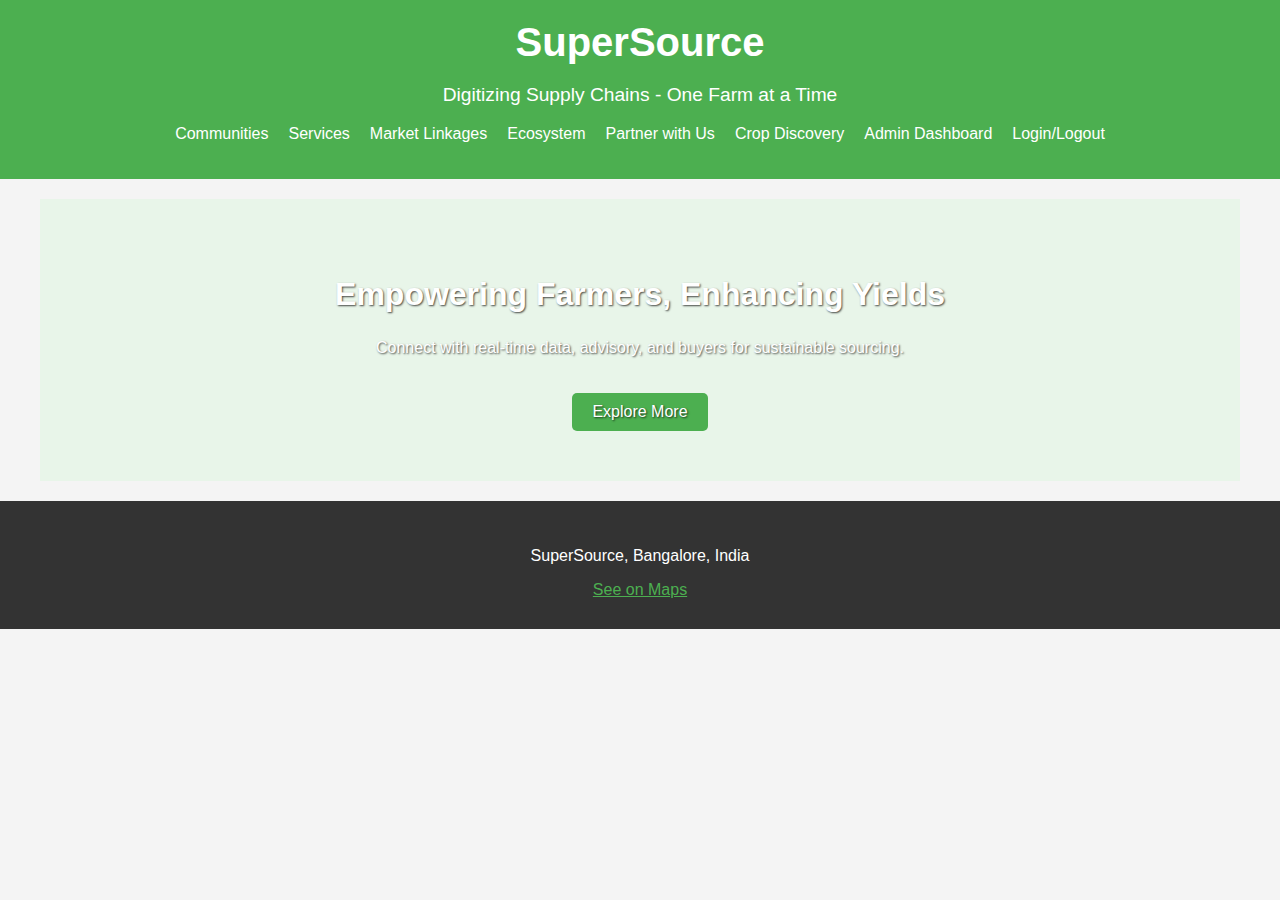
<file: index.html>
<html lang="en">
<head>
<meta charset="UTF-8">
<meta name="viewport" content="width=device-width, initial-scale=1.0">
<title>SuperSource - Streamlining Fresh Produce Supply Chains</title>
<link rel="icon" type="image/png" href="https://inc42.com/wp-content/uploads/2022/02/Social-agritech.png">
<link rel="stylesheet" href="styles.css">
</head>
<body>
<header>
<div class="container">
<h1 id="logo">SuperSource</h1>
<p class="subtitle">Digitizing Supply Chains - One Farm at a Time</p>
<nav>
<ul>
<li><a href="#communities" data-module="communities">Communities</a></li>
<li><a href="#services" data-module="services">Services</a></li>
<li><a href="#linkages" data-module="linkages">Market Linkages</a></li>
<li><a href="#ecosystem" data-module="ecosystem">Ecosystem</a></li>
<li><a href="#partner" data-module="partner">Partner with Us</a></li>
<li><a href="crop-discovery.html" data-module="crop-discovery">Crop Discovery</a></li>
<li><a href="admin-dashboard.html" data-module="admin-dashboard">Admin Dashboard</a></li>
<li><a href="login.html">Login/Logout</a></li>
</ul>
</nav>
</div>
</header>
<main id="main-content" class="container">
<section class="hero">
<h2>Empowering Farmers, Enhancing Yields</h2>
<p>Connect with real-time data, advisory, and buyers for sustainable sourcing.</p>
<a href="#get-started" class="cta">Explore More</a>
</section>
<!-- Dynamic content loads here -->
</main>
<footer>
<div class="container">
<p>SuperSource, Bangalore, India</p>
<a href="https://maps.google.com/?q=Bangalore" target="_blank">See on Maps</a>
</div>
</footer>
<script src="script.js"></script>
</body>
</html>
</file>
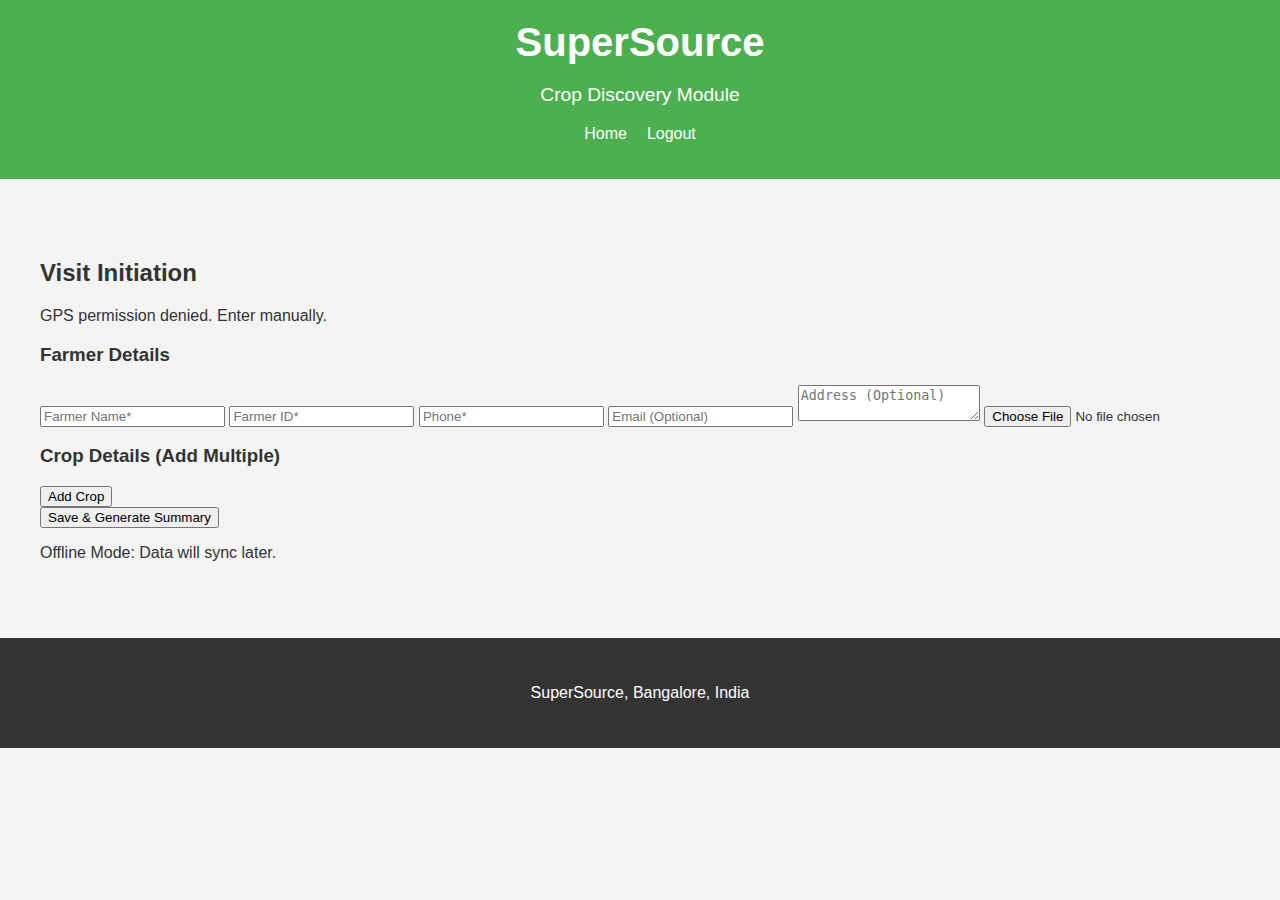
<file: crop-discovery.html>
<!DOCTYPE html>
<html lang="en">
<head>
    <meta charset="UTF-8">
    <meta name="viewport" content="width=device-width, initial-scale=1.0">
    <title>SuperSource - Crop Discovery</title>
    <link rel="stylesheet" href="styles.css">
</head>
<body>
    <header>
        <div class="container">
            <h1>SuperSource</h1>
            <p class="subtitle">Crop Discovery Module</p>
            <nav>
                <ul>
                    <li><a href="index.html">Home</a></li>
                    <li><a href="login.html">Logout</a></li>
                </ul>
            </nav>
        </div>
    </header>

    <section class="section">
        <div class="container">
            <h2>Visit Initiation</h2>
            <p id="location-info">Current Location: Loading GPS...</p>
            <form id="farmer-form">
                <h3>Farmer Details</h3>
                <input type="text" id="farmer-name" placeholder="Farmer Name*" required maxlength="100">
                <input type="text" id="farmer-id" placeholder="Farmer ID*" required pattern="[a-zA-Z0-9]+">
                <input type="tel" id="phone" placeholder="Phone*" required pattern="\+91-\d{3}-\d{3}-\d{4}">
                <input type="email" id="email" placeholder="Email (Optional)">
                <textarea id="address" placeholder="Address (Optional)" maxlength="200"></textarea>
                <input type="file" id="farmer-photo" accept="image/jpeg,image/png">
                <div id="photo-preview"></div>
            </form>

            <form id="crop-form">
                <h3>Crop Details (Add Multiple)</h3>
                <div id="crops-container">
                    <!-- Dynamic crops added here -->
                </div>
                <button type="button" id="add-crop">Add Crop</button>
            </form>

            <button id="save-visit">Save & Generate Summary</button>
            <p id="offline-indicator">Offline Mode: Data will sync later.</p>
            <div id="summary"></div>
        </div>
    </section>

    <footer>
        <div class="container">
            <p>SuperSource, Bangalore, India</p>
        </div>
    </footer>

    <script src="crop-discovery.js"></script>
</body>
</html>
</file>
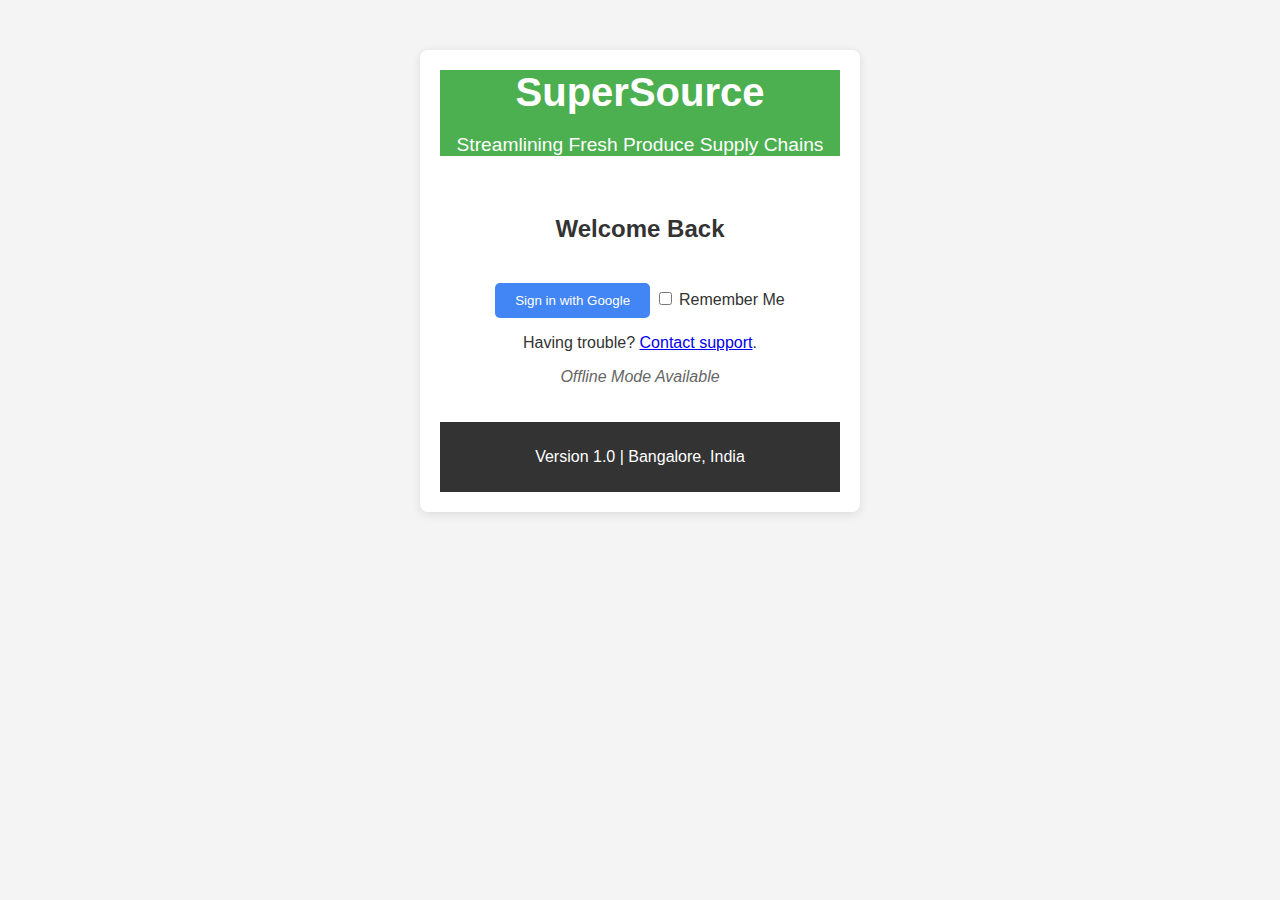
<file: login.html>
<!DOCTYPE html>
<html lang="en">
<head>
    <meta charset="UTF-8">
    <meta name="viewport" content="width=device-width, initial-scale=1.0">
    <title>SuperSource Login</title>
    <link rel="stylesheet" href="styles.css">
</head>
<body>
    <div class="login-container">
        <header>
            <h1>SuperSource</h1>
            <p class="subtitle">Streamlining Fresh Produce Supply Chains</p>
        </header>
        <section class="login-form">
            <h2>Welcome Back</h2>
            <button id="google-signin" class="cta">Sign in with Google</button>
            <label>
                <input type="checkbox" id="remember-me"> Remember Me
            </label>
            <p>Having trouble? <a href="#">Contact support</a>.</p>
            <p class="offline-note">Offline Mode Available</p>
        </section>
        <footer>
            <p>Version 1.0 | Bangalore, India</p>
        </footer>
    </div>
    <script src="login.js"></script>
</body>
</html>
</file>
<file: styles.css>
body {
    font-family: Arial, sans-serif;
    margin: 0;
    padding: 0;
    background-color: #f4f4f4;
    color: #333;
}

.container {
    max-width: 1200px;
    margin: 0 auto;
    padding: 20px;
}

header {
    background-color: #4CAF50; /* Green theme */
    color: white;
    text-align: center;
}

header h1 {
    margin: 0;
    font-size: 2.5em;
}

.subtitle {
    font-size: 1.2em;
}

nav ul {
    list-style: none;
    padding: 0;
    display: flex;
    justify-content: center;
    gap: 20px;
}

nav a {
    color: white;
    text-decoration: none;
}

.login-link {
    color: white;
    text-decoration: none;
    margin-left: 20px;
}

.hero {
    background-color: #e8f5e9;
    text-align: center;
    padding: 50px 0;
}

.hero h2 {
    font-size: 2em;
}

.section {
    padding: 40px 0;
}

.grid {
    display: grid;
    grid-template-columns: repeat(auto-fit, minmax(250px, 1fr));
    gap: 20px;
}

.card {
    background: white;
    padding: 20px;
    border-radius: 8px;
    box-shadow: 0 2px 5px rgba(0,0,0,0.1);
    text-align: center;
}

.case-studies {
    display: flex;
    gap: 20px;
    flex-wrap: wrap;
}

.case {
    flex: 1;
    min-width: 200px;
    background: white;
    padding: 15px;
    border-radius: 8px;
}

ul {
    list-style-type: disc;
    padding-left: 20px;
}

.cta {
    display: inline-block;
    background-color: #4CAF50;
    color: white;
    padding: 10px 20px;
    text-decoration: none;
    border-radius: 5px;
    margin-top: 20px;
}

footer {
    background-color: #333;
    color: white;
    text-align: center;
    padding: 10px 0;
}

footer a {
    color: #4CAF50;
}

/* Login page styles */
.login-container {
    max-width: 400px;
    margin: 50px auto;
    padding: 20px;
    background: white;
    border-radius: 8px;
    box-shadow: 0 2px 10px rgba(0,0,0,0.1);
    text-align: center;
}

.login-form {
    padding: 20px;
}

#google-signin {
    background-color: #4285F4;
    color: white;
    border: none;
    padding: 10px 20px;
    cursor: pointer;
}

.offline-note {
    font-style: italic;
    color: #666;
}

/* Mobile responsiveness */
@media (max-width: 768px) {
    nav ul {
        flex-direction: column;
    }
    .grid, .case-studies {
        grid-template-columns: 1fr;
    }

}
.hero {
    background-image: url('https://imgs.mongabay.com/wp-content/uploads/sites/30/2022/11/12184253/4233e465-3ec0-4246-85bd-175eda4c1bf9.jpg'); /* Farm banner */
    background-size: cover;
    background-position: center;
    color: white; /* For readability on image */
    text-shadow: 1px 1px 2px rgba(0,0,0,0.7); /* Shadow for text */
}

.card-img, .section-img {
    width: 100%;
    height: auto;
    border-radius: 8px 8px 0 0; /* Rounded top for cards */
    margin-bottom: 10px;
}
</file>
